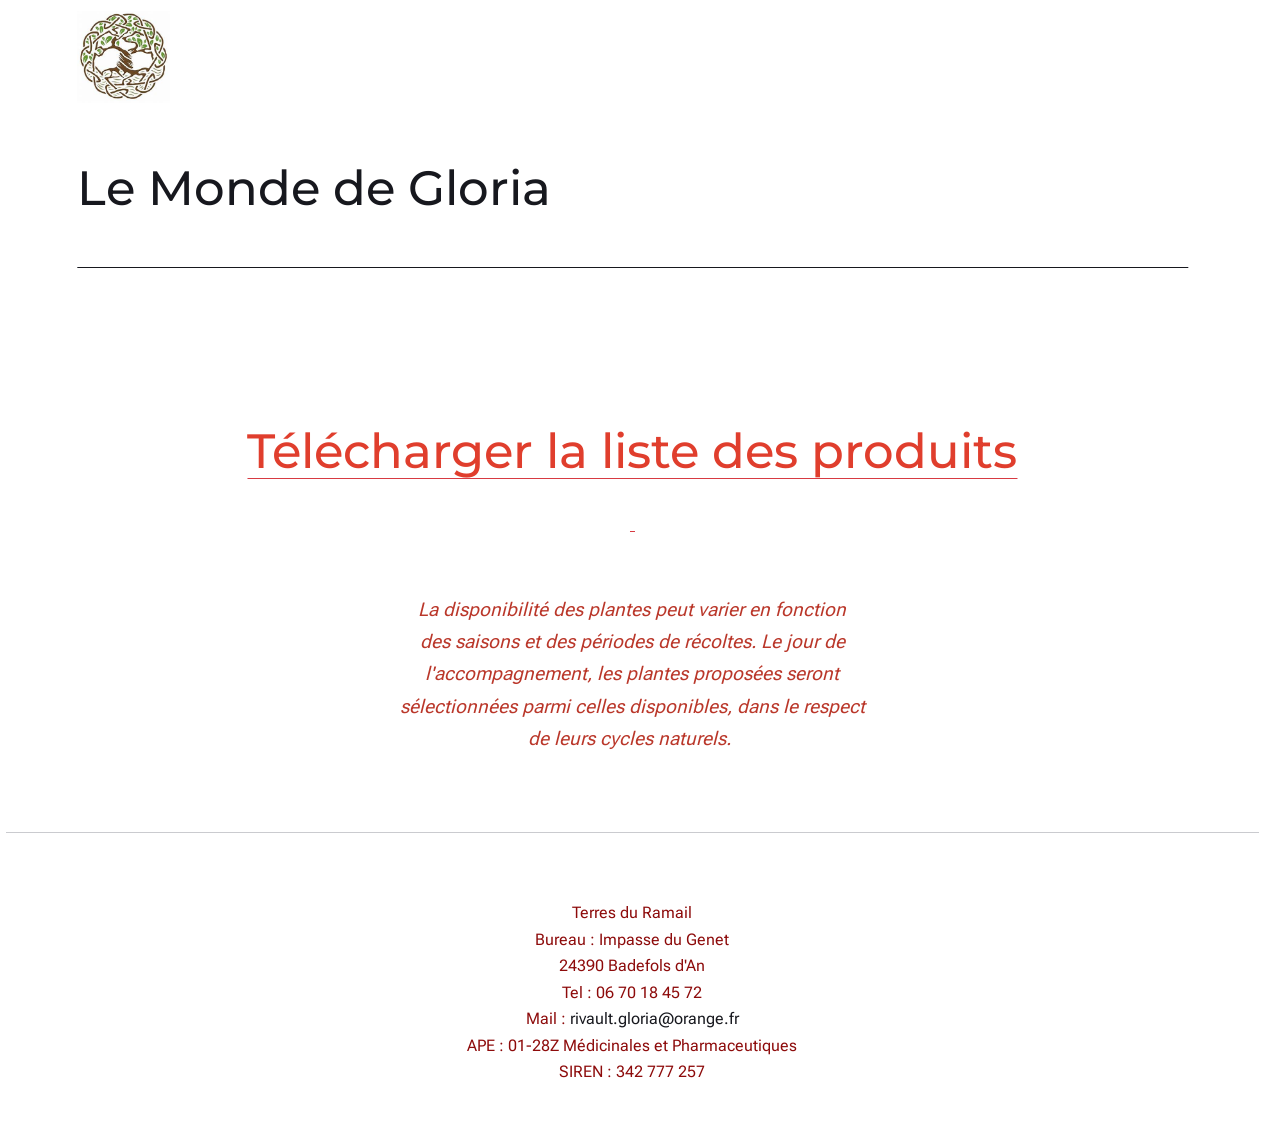
<file: index.html>
<!DOCTYPE html><html lang="fr"><head><meta charset="utf-8"><meta http-equiv="X-UA-Compatible" content="IE=edge"><meta name="viewport" content="width=device-width,initial-scale=1"><title>Le Monde de Gloria - Le Monde de Gloria</title><meta name="description" content="Télécharger la liste des produits La disponibilité des plantes peut varier en fonction des saisons et des périodes de récoltes. Le jour de l&#x27;accompagnement, les plantes proposées seront sélectionnées parmi celles disponibles, dans le respect de leurs cycles naturels. "><meta name="generator" content="Publii Open-Source CMS for Static Site"><link rel="canonical" href="https://rzqesdfritugy.github.io/test/"><link rel="alternate" type="application/atom+xml" href="https://rzqesdfritugy.github.io/test/feed.xml" title="Le Monde de Gloria - RSS"><link rel="alternate" type="application/json" href="https://rzqesdfritugy.github.io/test/feed.json" title="Le Monde de Gloria - JSON"><meta property="og:title" content="Le Monde de Gloria"><meta property="og:image" content="https://rzqesdfritugy.github.io/test/media/website/gloria.png"><meta property="og:image:width" content="289"><meta property="og:image:height" content="285"><meta property="og:site_name" content="Le Monde de Gloria"><meta property="og:description" content="Télécharger la liste des produits La disponibilité des plantes peut varier en fonction des saisons et des périodes de récoltes. Le jour de l&#x27;accompagnement, les plantes proposées seront sélectionnées parmi celles disponibles, dans le respect de leurs cycles naturels. "><meta property="og:url" content="https://rzqesdfritugy.github.io/test/"><meta property="og:type" content="article"><link rel="shortcut icon" href="https://rzqesdfritugy.github.io/test/media/website/favicon.png" type="image/png"><link rel="preload" href="https://rzqesdfritugy.github.io/test/assets/dynamic/fonts/robotoflex/robotoflex.woff2" as="font" type="font/woff2" crossorigin><link rel="preload" href="https://rzqesdfritugy.github.io/test/assets/dynamic/fonts/montserrat/montserrat.woff2" as="font" type="font/woff2" crossorigin><link rel="preload" href="https://rzqesdfritugy.github.io/test/assets/dynamic/fonts/montserrat/montserrat-italic.woff2" as="font" type="font/woff2" crossorigin><link rel="stylesheet" href="https://rzqesdfritugy.github.io/test/assets/css/style.css?v&#x3D;2c041fe72cad4673a90ce6be67b71b47"><script type="application/ld+json">{"@context":"http://schema.org","@type":"Article","mainEntityOfPage":{"@type":"WebPage","@id":"https://rzqesdfritugy.github.io/test/"},"headline":"Le Monde de Gloria","datePublished":"2026-07-08T14:44+02:00","dateModified":"2026-07-12T14:19+02:00","image":{"@type":"ImageObject","url":"https://rzqesdfritugy.github.io/test/media/website/gloria.png","height":285,"width":289},"description":"Télécharger la liste des produits La disponibilité des plantes peut varier en fonction des saisons et des périodes de récoltes. Le jour de l'accompagnement, les plantes proposées seront sélectionnées parmi celles disponibles, dans le respect de leurs cycles naturels. ","author":{"@type":"Person","name":"Gloria","url":"https://rzqesdfritugy.github.io/test/authors/papa/"},"publisher":{"@type":"Organization","name":"Gloria","logo":{"@type":"ImageObject","url":"https://rzqesdfritugy.github.io/test/media/website/gloria.png","height":285,"width":289}}}</script><noscript><style>img[loading] {
                    opacity: 1;
                }</style></noscript></head><body class="page-template"><header class="top js-header"><a class="logo" href="https://rzqesdfritugy.github.io/test/"><img src="https://rzqesdfritugy.github.io/test/media/website/gloria.png" alt="Le Monde de Gloria" width="289" height="285"></a></header><main class="page"><article class="content"><div class="hero hero--noimage"><header class="hero__content"><div class="wrapper"><h1>Le Monde de Gloria</h1></div></header></div><div class="entry-wrapper content__entry"><h1 class="align-center"> </h1><p><a href="https://rzqesdfritugy.github.io/test/Flyer_gloria.pdf" class="align-center"><h1 class="align-center"><span style="color: #e03e2d;">Télécharger la liste des produits</span></h1><p class="align-center"> </p></a></p><p class="align-center"><em><span style="color: #ba372a;"><br>La disponibilité des plantes peut varier en fonction</span></em><br><em><span style="color: #ba372a;">des saisons et des périodes de récoltes. Le jour de</span></em><br><em><span style="color: #ba372a;">l'accompagnement, les plantes proposées seront</span></em><br><em><span style="color: #ba372a;">sélectionnées parmi celles disponibles, dans le respect</span></em><br><em><span style="color: #ba372a;">de leurs cycles naturels. </span></em></p></div></article></main><footer class="footer"><div class="wrapper"><div class="footer__copyright"><p class="align-center"><span style="color: #8d0b0b;">Terres du Ramail</span><br><span style="color: #8d0b0b;">Bureau : Impasse du Genet</span><br><span style="color: #8d0b0b;">24390 Badefols d'An</span><br><span style="color: #8d0b0b;">Tel : 06 70 18 45 72</span><br><span style="color: #8d0b0b;">Mail : <a href="mailto:rivault.gloria@orange.fr">rivault.gloria@orange.fr</a></span><br><span style="color: #8d0b0b;">APE : 01-28Z Médicinales et Pharmaceutiques</span><br><span style="color: #8d0b0b;">SIREN : 342 777 257</span></p></div></div></footer><script defer="defer" src="https://rzqesdfritugy.github.io/test/assets/js/scripts.min.js?v&#x3D;dafec4f87fead6718cb125f0b0fc8441"></script><script>window.publiiThemeMenuConfig={mobileMenuMode:'sidebar',animationSpeed:300,submenuWidth: 'auto',doubleClickTime:500,mobileMenuExpandableSubmenus:true,relatedContainerForOverlayMenuSelector:'.top'};</script><script>var images = document.querySelectorAll('img[loading]');
        for (var i = 0; i < images.length; i++) {
            if (images[i].complete) {
                images[i].classList.add('is-loaded');
            } else {
                images[i].addEventListener('load', function () {
                    this.classList.add('is-loaded');
                }, false);
            }
        }</script></body></html>
</file>
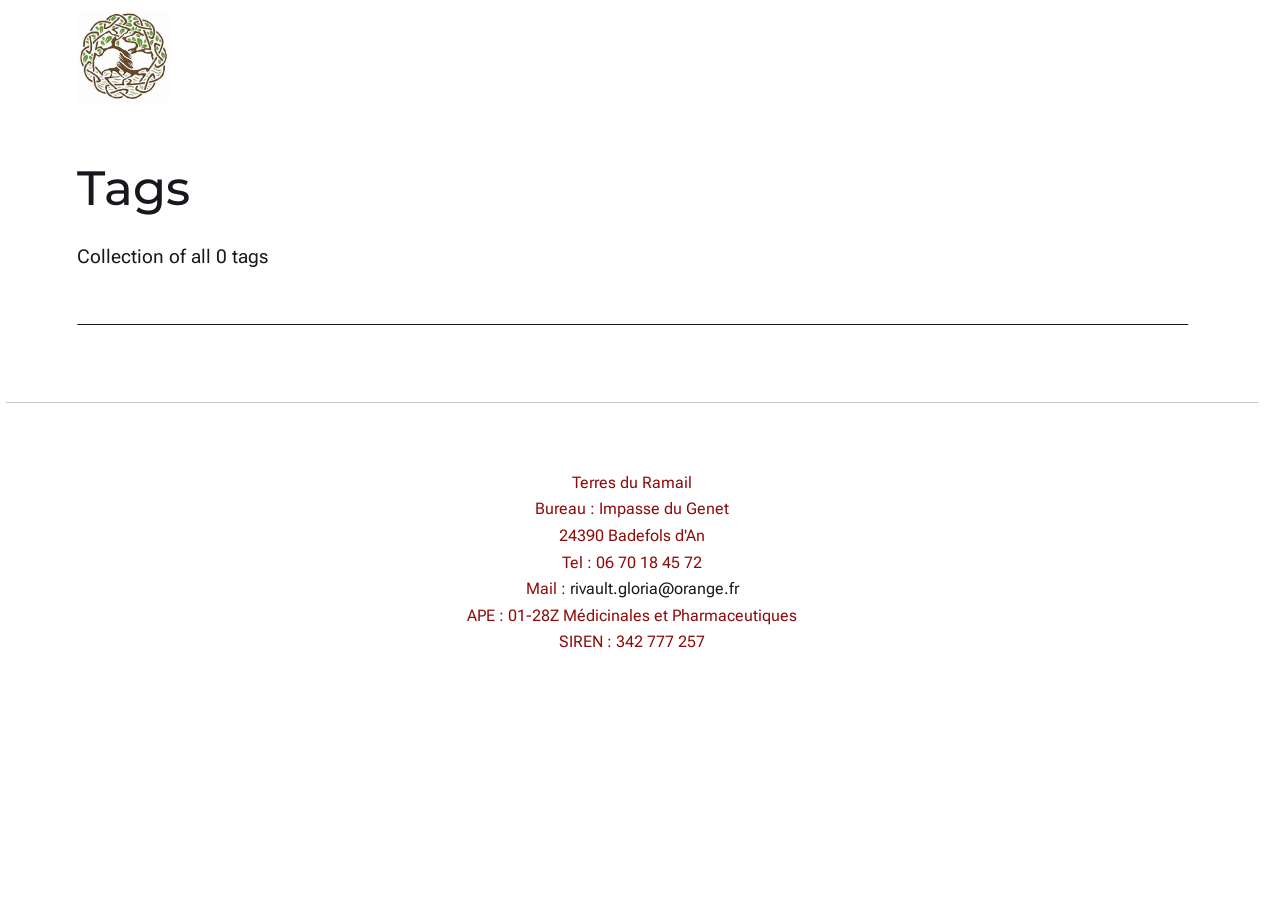
<file: tags/index.html>
<!DOCTYPE html><html lang="fr"><head><meta charset="utf-8"><meta http-equiv="X-UA-Compatible" content="IE=edge"><meta name="viewport" content="width=device-width,initial-scale=1"><title>All tags - Le Monde de Gloria</title><meta name="robots" content="noindex, follow"><meta name="generator" content="Publii Open-Source CMS for Static Site"><link rel="alternate" type="application/atom+xml" href="https://rzqesdfritugy.github.io/test/feed.xml" title="Le Monde de Gloria - RSS"><link rel="alternate" type="application/json" href="https://rzqesdfritugy.github.io/test/feed.json" title="Le Monde de Gloria - JSON"><meta property="og:title" content="Le Monde de Gloria"><meta property="og:image" content="https://rzqesdfritugy.github.io/test/media/website/gloria.png"><meta property="og:image:width" content="289"><meta property="og:image:height" content="285"><meta property="og:site_name" content="Le Monde de Gloria"><meta property="og:description" content=""><meta property="og:url" content="https://rzqesdfritugy.github.io/test/tags/"><meta property="og:type" content="website"><link rel="shortcut icon" href="https://rzqesdfritugy.github.io/test/media/website/favicon.png" type="image/png"><link rel="preload" href="https://rzqesdfritugy.github.io/test/assets/dynamic/fonts/robotoflex/robotoflex.woff2" as="font" type="font/woff2" crossorigin><link rel="preload" href="https://rzqesdfritugy.github.io/test/assets/dynamic/fonts/montserrat/montserrat.woff2" as="font" type="font/woff2" crossorigin><link rel="preload" href="https://rzqesdfritugy.github.io/test/assets/dynamic/fonts/montserrat/montserrat-italic.woff2" as="font" type="font/woff2" crossorigin><link rel="stylesheet" href="https://rzqesdfritugy.github.io/test/assets/css/style.css?v&#x3D;2c041fe72cad4673a90ce6be67b71b47"><script type="application/ld+json">{"@context":"http://schema.org","@type":"Organization","name":"Le Monde de Gloria","logo":"https://rzqesdfritugy.github.io/test/media/website/gloria.png","url":"https://rzqesdfritugy.github.io/test/"}</script><noscript><style>img[loading] {
                    opacity: 1;
                }</style></noscript></head><body class="tags-template"><header class="top js-header"><a class="logo" href="https://rzqesdfritugy.github.io/test/"><img src="https://rzqesdfritugy.github.io/test/media/website/gloria.png" alt="Le Monde de Gloria" width="289" height="285"></a></header><main class="page page--tags"><div class="hero hero--noimage"><header class="hero__content"><div class="wrapper"><h1>Tags</h1><p class="page__desc">Collection of all 0 tags</p></div></header></div><div class="wrapper"><ul class="feed feed--grid"></ul></div></main><footer class="footer"><div class="wrapper"><div class="footer__copyright"><p class="align-center"><span style="color: #8d0b0b;">Terres du Ramail</span><br><span style="color: #8d0b0b;">Bureau : Impasse du Genet</span><br><span style="color: #8d0b0b;">24390 Badefols d'An</span><br><span style="color: #8d0b0b;">Tel : 06 70 18 45 72</span><br><span style="color: #8d0b0b;">Mail : <a href="mailto:rivault.gloria@orange.fr">rivault.gloria@orange.fr</a></span><br><span style="color: #8d0b0b;">APE : 01-28Z Médicinales et Pharmaceutiques</span><br><span style="color: #8d0b0b;">SIREN : 342 777 257</span></p></div></div></footer><script defer="defer" src="https://rzqesdfritugy.github.io/test/assets/js/scripts.min.js?v&#x3D;dafec4f87fead6718cb125f0b0fc8441"></script><script>window.publiiThemeMenuConfig={mobileMenuMode:'sidebar',animationSpeed:300,submenuWidth: 'auto',doubleClickTime:500,mobileMenuExpandableSubmenus:true,relatedContainerForOverlayMenuSelector:'.top'};</script><script>var images = document.querySelectorAll('img[loading]');
        for (var i = 0; i < images.length; i++) {
            if (images[i].complete) {
                images[i].classList.add('is-loaded');
            } else {
                images[i].addEventListener('load', function () {
                    this.classList.add('is-loaded');
                }, false);
            }
        }</script></body></html>
</file>
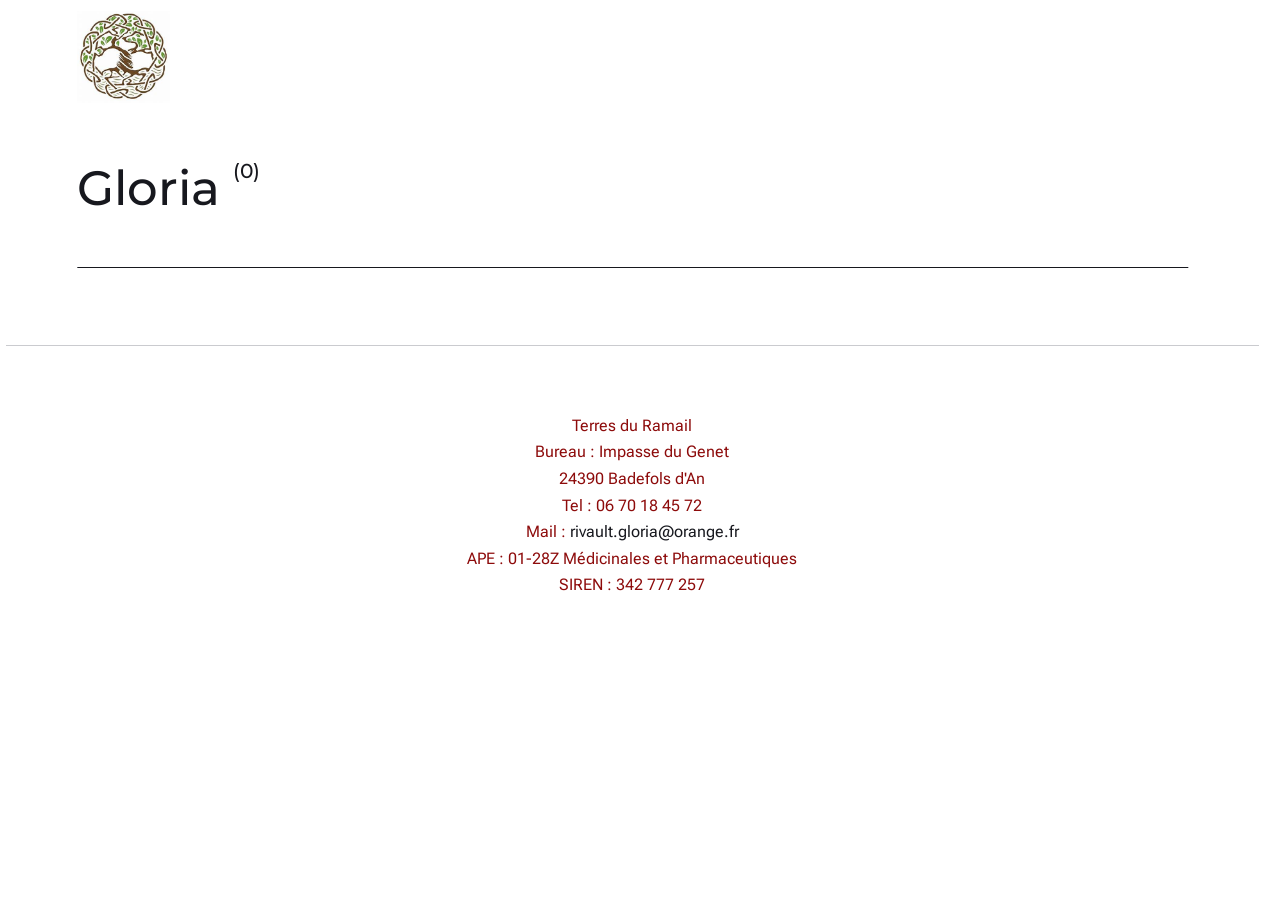
<file: authors/papa/index.html>
<!DOCTYPE html><html lang="fr"><head><meta charset="utf-8"><meta http-equiv="X-UA-Compatible" content="IE=edge"><meta name="viewport" content="width=device-width,initial-scale=1"><title>Author: Gloria - Le Monde de Gloria</title><meta name="robots" content="noindex, follow"><meta name="generator" content="Publii Open-Source CMS for Static Site"><link rel="alternate" type="application/atom+xml" href="https://rzqesdfritugy.github.io/test/feed.xml" title="Le Monde de Gloria - RSS"><link rel="alternate" type="application/json" href="https://rzqesdfritugy.github.io/test/feed.json" title="Le Monde de Gloria - JSON"><meta property="og:title" content="Gloria"><meta property="og:image" content="https://rzqesdfritugy.github.io/test/media/website/gloria.png"><meta property="og:image:width" content="289"><meta property="og:image:height" content="285"><meta property="og:site_name" content="Le Monde de Gloria"><meta property="og:description" content=""><meta property="og:url" content="https://rzqesdfritugy.github.io/test/authors/papa/"><meta property="og:type" content="website"><link rel="shortcut icon" href="https://rzqesdfritugy.github.io/test/media/website/favicon.png" type="image/png"><link rel="preload" href="https://rzqesdfritugy.github.io/test/assets/dynamic/fonts/robotoflex/robotoflex.woff2" as="font" type="font/woff2" crossorigin><link rel="preload" href="https://rzqesdfritugy.github.io/test/assets/dynamic/fonts/montserrat/montserrat.woff2" as="font" type="font/woff2" crossorigin><link rel="preload" href="https://rzqesdfritugy.github.io/test/assets/dynamic/fonts/montserrat/montserrat-italic.woff2" as="font" type="font/woff2" crossorigin><link rel="stylesheet" href="https://rzqesdfritugy.github.io/test/assets/css/style.css?v&#x3D;2c041fe72cad4673a90ce6be67b71b47"><script type="application/ld+json">{"@context":"http://schema.org","@type":"Organization","name":"Le Monde de Gloria","logo":"https://rzqesdfritugy.github.io/test/media/website/gloria.png","url":"https://rzqesdfritugy.github.io/test/"}</script><noscript><style>img[loading] {
                    opacity: 1;
                }</style></noscript></head><body class="author-template"><header class="top js-header"><a class="logo" href="https://rzqesdfritugy.github.io/test/"><img src="https://rzqesdfritugy.github.io/test/media/website/gloria.png" alt="Le Monde de Gloria" width="289" height="285"></a></header><main class="page page--author"><div class="hero hero--noimage"><header class="hero__content"><div class="wrapper page--author__wrapper"><div><h1>Gloria <sup>(0)</sup></h1></div></div></header></div><div class="wrapper feed"></div></main><footer class="footer"><div class="wrapper"><div class="footer__copyright"><p class="align-center"><span style="color: #8d0b0b;">Terres du Ramail</span><br><span style="color: #8d0b0b;">Bureau : Impasse du Genet</span><br><span style="color: #8d0b0b;">24390 Badefols d'An</span><br><span style="color: #8d0b0b;">Tel : 06 70 18 45 72</span><br><span style="color: #8d0b0b;">Mail : <a href="mailto:rivault.gloria@orange.fr">rivault.gloria@orange.fr</a></span><br><span style="color: #8d0b0b;">APE : 01-28Z Médicinales et Pharmaceutiques</span><br><span style="color: #8d0b0b;">SIREN : 342 777 257</span></p></div></div></footer><script defer="defer" src="https://rzqesdfritugy.github.io/test/assets/js/scripts.min.js?v&#x3D;dafec4f87fead6718cb125f0b0fc8441"></script><script>window.publiiThemeMenuConfig={mobileMenuMode:'sidebar',animationSpeed:300,submenuWidth: 'auto',doubleClickTime:500,mobileMenuExpandableSubmenus:true,relatedContainerForOverlayMenuSelector:'.top'};</script><script>var images = document.querySelectorAll('img[loading]');
        for (var i = 0; i < images.length; i++) {
            if (images[i].complete) {
                images[i].classList.add('is-loaded');
            } else {
                images[i].addEventListener('load', function () {
                    this.classList.add('is-loaded');
                }, false);
            }
        }</script></body></html>
</file>
